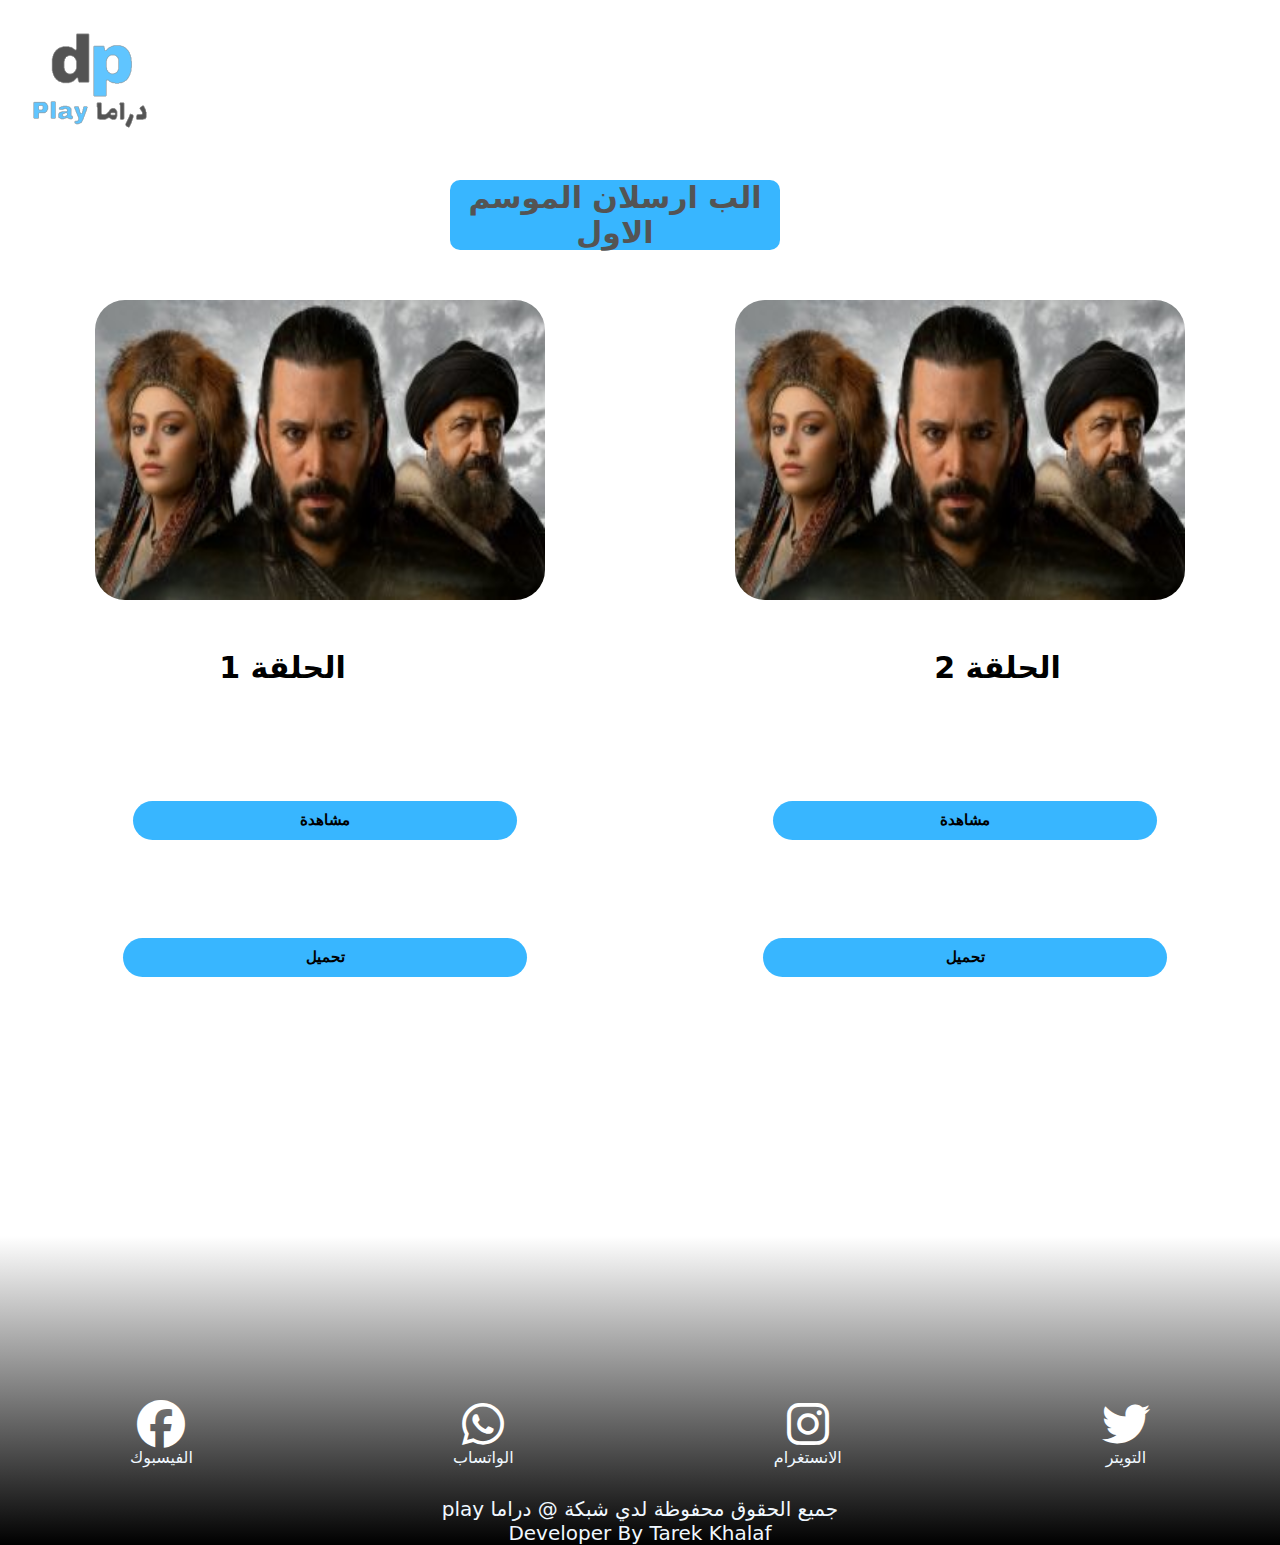
<file: index.html>
<!DOCTYPE html>
<html lang="en">
<head>
    <meta charset="UTF-8">
    <meta http-equiv="X-UA-Compatible" content="IE=edge">
    <meta name="viewport" content="width=device-width, initial-scale=1.0">
    <title>الب ارسلان الموسم الاول</title>
    <link rel="icon" type="image/png" href="logo1.png">
    <link rel="stylesheet" href="drama.css">
    <link rel="stylesheet" href="https://cdnjs.cloudflare.com/ajax/libs/font-awesome/6.2.1/css/all.min.css">
</head>
<body align="center">
    <header>
      <h2><a href="#" class="logo"><img src="logo1.png" height="100px" width="120px"></a></h2>

    </header>
    <h2><a href="#" class="logo1">الب ارسلان الموسم الاول</a></h2>

    <div class="imag4">
        <img  class="imag2" src="alp.jpg" width="450" height="300" >
    <img  class="imag3" src="alp.jpg" width="450" height="300" >
    
    </div>

    
   <div class="alp03">
    <h1 class="alb3" >الحلقة 1</h1>
    <h1 class="alb4" >الحلقة 2</h1>
   </div>
    
   


        
   
    
    <form action="insert.html" method="post">
        <div class="button6">
        <button  class="button2" name='upload' > مشاهدة </button>
        <button  class="button4" name='upload' > مشاهدة </button>
    </div>


    <br><br>
    </form>
      
    
        <div class="button7">
          <a class="button3" download="الب ارسلان" href="dp.mp4" style="color: black;">تحميل</a></button>
        <a class="button5"   download="الب ارسلان" href="dp.mp4" style="color: black;">تحميل</a></button>
       
    </div>

    <br><br>

  
    <div class="don">
        <div class="don1">
          <div class="don01">
          <a href="https://www.facebook.com/profile.php?=100019605750611"><i class="fa-brands fa-facebook fa-3x" style="margin-top: 60px; color: rgb(255, 255, 255);"></i></a>
          </div>
        <span style="color: aliceblue;">الفيسبوك</span>
        </div>
      
        <div class="don2">
          <div class="don02">
          <a href= "https://wa.me/+0201066817259" ><i class="fa-brands fa-whatsapp fa-3x" style="margin-top: 60px; color: rgb(255, 255, 255);"></i></a>
              </form>
          </div>
        <span style="color: aliceblue;">الواتساب</span>
        </div> 
      
        <div class="don3">
          <div class="don03">
          <a href="https://www.instagram.com/tarekk_khalaf/?utm_source=qr"><i class="fa-brands fa-instagram fa-3x" style="margin-top: 60px; color: rgb(255, 255, 255);"></i></a>
          </div>
        <span style="color: aliceblue;">الانستغرام</span>
        </div> 
      
        <div class="don4">
          <div class="don04">
          <a href="https://twitter.com/TarekKhalaf2002?s=09"><i class="fa-brands fa-twitter fa-3x" style="margin-top: 60px; color: rgb(255, 255, 255); "></i></a>
          </div>
        <span style="color: aliceblue;">التويتر</span>
        </div> 
      </div> 
      <p style="color: aliceblue; font-size: 20px; margin-top: 20px;">
           play جميع الحقوق محفوظة لدي شبكة @ دراما 
           <br>
      </p>
                  <p style="color: aliceblue; font-size: 20px;">
                   Developer By Tarek Khalaf 
      
                  <br>
                   </p> 
    

</body>
</html>
</file>
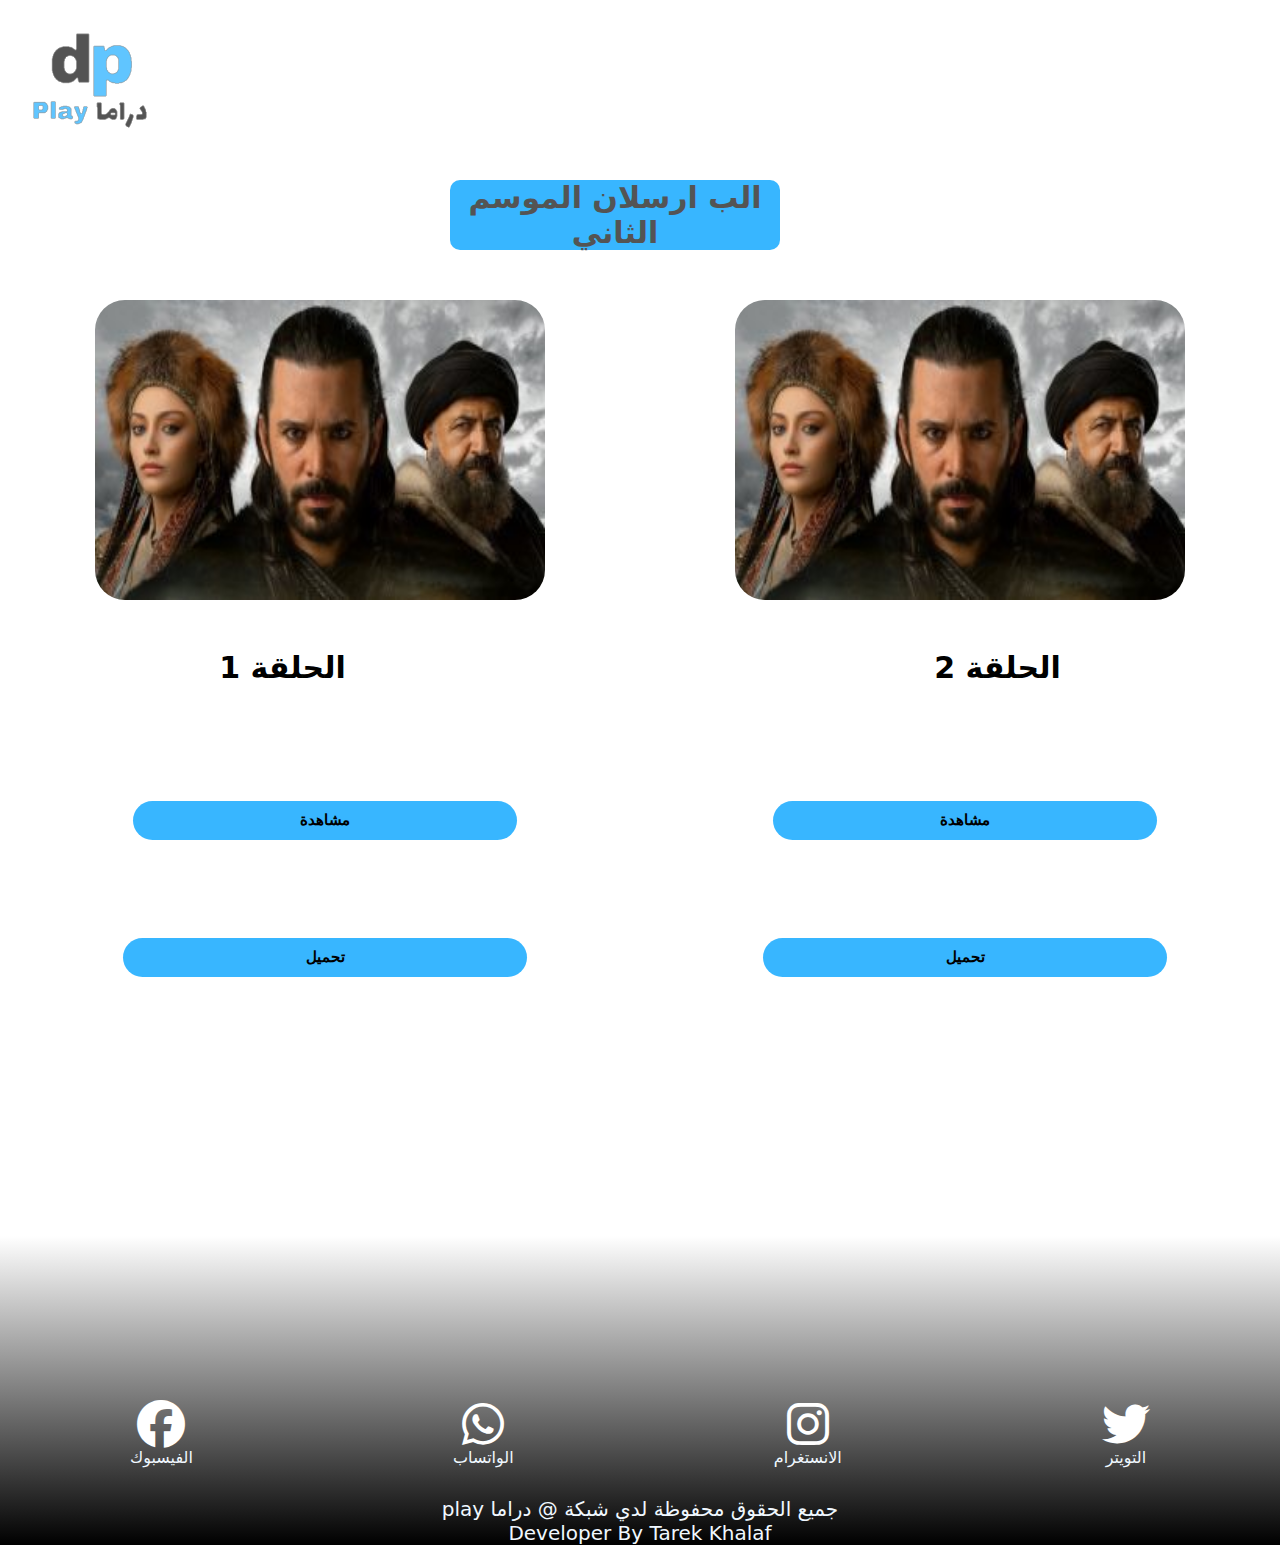
<file: index1.html>
<!DOCTYPE html>
<html lang="en">
<head>
    <meta charset="UTF-8">
    <meta http-equiv="X-UA-Compatible" content="IE=edge">
    <meta name="viewport" content="width=device-width, initial-scale=1.0">
    <title>الب ارسلان الموسم الثاني</title>
    <link rel="icon" type="image/png" href="logo1.png">
    <link rel="stylesheet" href="drama.css">
    <link rel="stylesheet" href="https://cdnjs.cloudflare.com/ajax/libs/font-awesome/6.2.1/css/all.min.css">
</head>
<body align="center">
    <header>
      <h2><a href="#" class="logo"><img src="logo1.png" height="100px" width="120px"></a></h2>

    </header>
    <h2><a href="#" class="logo1">الب ارسلان الموسم الثاني</a></h2>

    <div class="imag4">
        <img  class="imag2" src="alp.jpg" width="450" height="300" >
    <img  class="imag3" src="alp.jpg" width="450" height="300" >
    
    </div>

    
   <div class="alp03">
    <h1 class="alb3" >الحلقة 1</h1>
    <h1 class="alb4" >الحلقة 2</h1>
   </div>
    
   


        
   
    
    <form action="insert.html" method="post">
        <div class="button6">
        <button  class="button2" name='upload' > مشاهدة </button>
        <button  class="button4" name='upload' > مشاهدة </button>
    </div>


    <br><br>
    </form>
      
    <div class="button7">
      <a class="button3" download="الب ارسلان" href="dp.mp4" style="color: black;">تحميل</a></button>
    <a class="button5"   download="الب ارسلان" href="dp.mp4" style="color: black;">تحميل</a></button>
   
</div>

    <br><br>

    </form>
    <div class="don">
        <div class="don1">
          <div class="don01">
          <a href="https://www.facebook.com/profile.php?=100019605750611"><i class="fa-brands fa-facebook fa-3x" style="margin-top: 60px; color: rgb(255, 255, 255);"></i></a>
          </div>
        <span style="color: aliceblue;">الفيسبوك</span>
        </div>
      
        <div class="don2">
          <div class="don02">
          <a href= "https://wa.me/+0201066817259" ><i class="fa-brands fa-whatsapp fa-3x" style="margin-top: 60px; color: rgb(255, 255, 255);"></i></a>
              </form>
          </div>
        <span style="color: aliceblue;">الواتساب</span>
        </div> 
      
        <div class="don3">
          <div class="don03">
          <a href="https://www.instagram.com/tarekk_khalaf/?utm_source=qr"><i class="fa-brands fa-instagram fa-3x" style="margin-top: 60px; color: rgb(255, 255, 255);"></i></a>
          </div>
        <span style="color: aliceblue;">الانستغرام</span>
        </div> 
      
        <div class="don4">
          <div class="don04">
          <a href="https://twitter.com/TarekKhalaf2002?s=09"><i class="fa-brands fa-twitter fa-3x" style="margin-top: 60px; color: rgb(255, 255, 255); "></i></a>
          </div>
        <span style="color: aliceblue;">التويتر</span>
        </div> 
      </div> 
      <p style="color: aliceblue; font-size: 20px; margin-top: 20px;">
           play جميع الحقوق محفوظة لدي شبكة @ دراما 
           <br>
      </p>
                  <p style="color: aliceblue; font-size: 20px;">
                   Developer By Tarek Khalaf 
      
                  <br>
                   </p> 
    

</body>
</html>
</file>
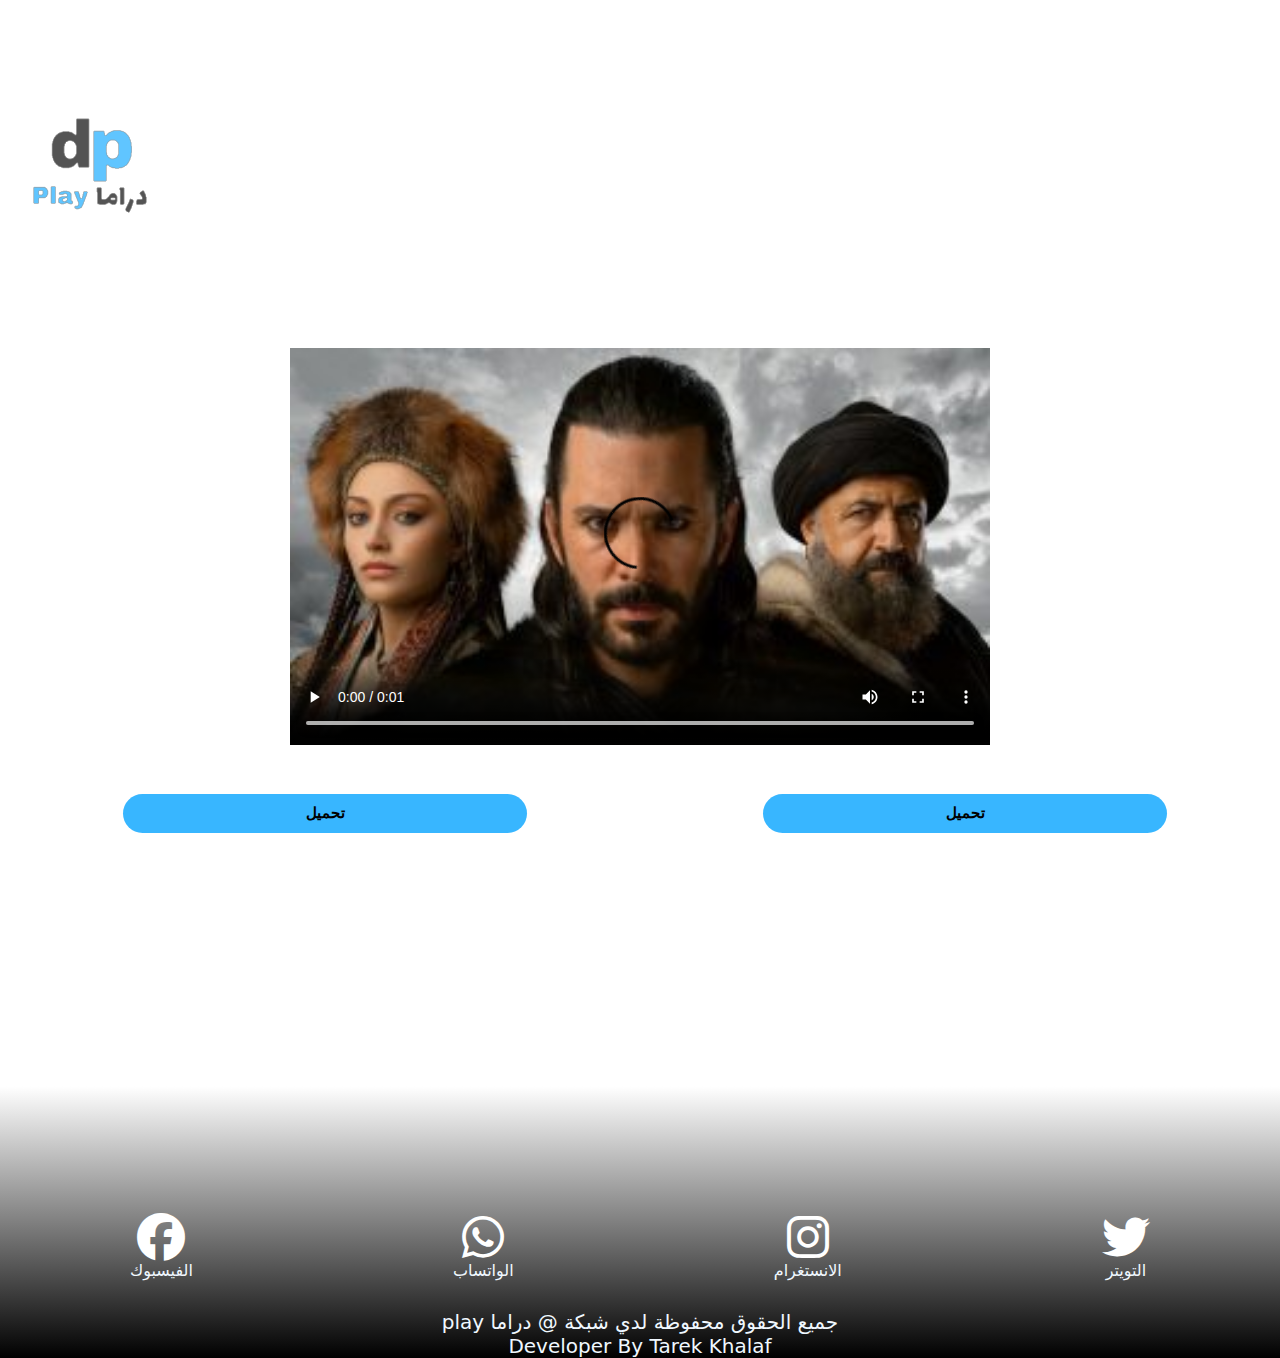
<file: insert.html>
<!DOCTYPE html>
<html lang="en">
<head>
    <meta charset="UTF-8">
    <meta http-equiv="X-UA-Compatible" content="IE=edge">
    <meta name="viewport" content="width=device-width, initial-scale=1.0">
    <title>الب ارسلان </title>
    <link rel="icon" type="image/png" href="logo1.png">
    <link rel="stylesheet" href="drama.css">
    <link rel="stylesheet" href="https://cdnjs.cloudflare.com/ajax/libs/font-awesome/6.2.1/css/all.min.css">
</head>
<body align="center" style=" background-color: hsl(0, 0%, 52%); 
height: 100%;
font-family: system-ui; margin-top: 100px;">
 <header>
    <h2><a href="#" class="logo" style=" font-size: 30px;
      
      border-radius: 10px;
      display: flex;
      margin-top: 15px;"><img src="logo1.png" height="100px" width="120px"></a></h2>
</header>

    <video class="photo" controls width="600" height="400" poster="alp.jpg" >
        <source src="dp.mp4"  type="video/mp4">
        
        
        هذا المتصفح لا يدعم الفديو 
    </video> 
    <div class="button7">
      <a class="button3" download="الب ارسلان" href="dp.mp4" style="color: black;">تحميل</a></button>
    <a class="button5"   download="الب ارسلان" href="dp.mp4" style="color: black;">تحميل</a></button>
   
</div>
    
    <div class="don" style="width: 100%;
    display: flex;
    justify-content: space-around;
    flex-wrap: wrap;
    margin: 30px auto;
    margin-top: 300px;">
        <div class="don1">
          <div class="don01">
          <a href="https://www.facebook.com/profile.php?=100019605750611"><i class="fa-brands fa-facebook fa-3x" style="margin-top: 60px; color: rgb(255, 255, 255);"></i></a>
          </div>
        <span style="color: aliceblue;">الفيسبوك</span>
        </div>
      
        <div class="don2">
          <div class="don02">
          <a href= "https://wa.me/+0201066817259" ><i class="fa-brands fa-whatsapp fa-3x" style="margin-top: 60px; color: rgb(255, 255, 255);"></i></a>
              </form>
          </div>
        <span style="color: aliceblue;">الواتساب</span>
        </div> 
      
        <div class="don3">
          <div class="don03">
          <a href="https://www.instagram.com/tarekk_khalaf/?utm_source=qr"><i class="fa-brands fa-instagram fa-3x" style="margin-top: 60px; color: rgb(255, 255, 255);"></i></a>
          </div>
        <span style="color: aliceblue;">الانستغرام</span>
        </div> 
      
        <div class="don4">
          <div class="don04">
          <a href="https://twitter.com/TarekKhalaf2002?s=09"><i class="fa-brands fa-twitter fa-3x" style="margin-top: 60px; color: rgb(255, 255, 255); "></i></a>
          </div>
        <span style="color: aliceblue;">التويتر</span>
        </div> 
      </div> 
      <p style="color: aliceblue; font-size: 20px; margin-top: 20px;">
           play جميع الحقوق محفوظة لدي شبكة @ دراما 
           <br>
      </p>
                  <p style="color: aliceblue; font-size: 20px;">
                   Developer By Tarek Khalaf 
      
                  <br>
                   </p> 
</body>
</html>
</file>
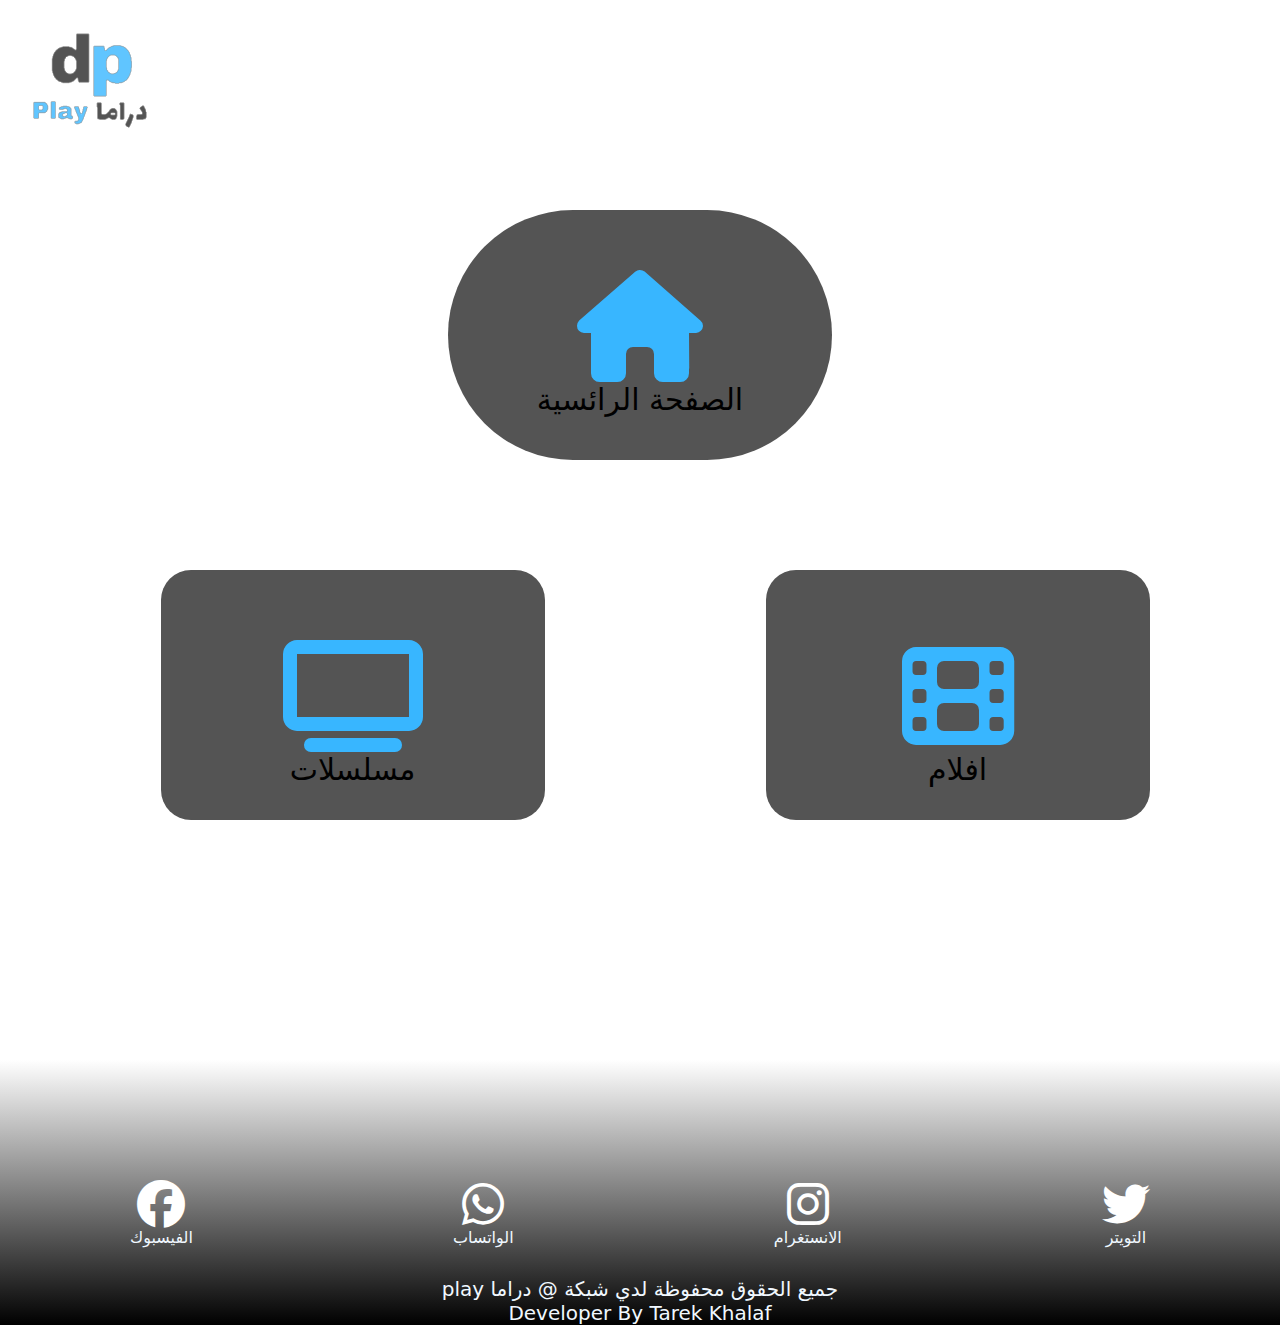
<file: PlayDrama.html>
<!DOCTYPE html>
<html lang="en">
<head>
    <meta charset="UTF-8">
    <meta http-equiv="X-UA-Compatible" content="IE=edge">
    <meta name="viewport" content="width=device-width, initial-scale=1.0">
    <title>Play Drama</title>
    <link rel="icon" type="image/png" href="logo1.png">
    <link rel="stylesheet" href="drama.css">
    <link rel="stylesheet" href="https://cdnjs.cloudflare.com/ajax/libs/font-awesome/6.2.1/css/all.min.css">
</head>
<body align="center">
    <header>
        <h2><a href="logo1.png" class="logo" ><img src="logo1.png" height="100px" width="120px"></a></h2>
        
    </header>
    
  

        <div class="text1">
            <div class="text2">
            <a href="PlayDrama.html"><i class="fa-solid fa-house fa-7x " style="margin-top: 60px; color: #38B6FF"></i></a>
            </div>
        <span>الصفحة الرائسية </span>
        </div>
 <div class="product-list">  
  <div class="tarek">
    <div class="shahd">
        <div class="shahd1" >
    <a href="darma.html"><i class="fa-solid fa-tv fa-7x" style="color: #38B6FF; margin-top: 70px;" ></i></a>
        </div>

    <span> مسلسلات </span>
    
    </div>


    <div class="shahd2">
        <div class="shahd3" >
    <a href="drama1.html"><i class="fa-solid fa-film fa-7x" style="color: #38B6FF; margin-top: 70px;" ></i></a>
        </div>

    <span> افلام </span>
    </div>
  </div>
 </div> 

<div class="don">
  <div class="don1">
    <div class="don01">
    <a href="https://www.facebook.com/profile.php?=100019605750611"><i class="fa-brands fa-facebook fa-3x" style="margin-top: 60px; color: rgb(255, 255, 255);"></i></a>
    </div>
  <span style="color: aliceblue;">الفيسبوك</span>
  </div>

  <div class="don2">
    <div class="don02">
    <a href= "https://wa.me/+0201066817259" ><i class="fa-brands fa-whatsapp fa-3x" style="margin-top: 60px; color: rgb(255, 255, 255);"></i></a>
        </form>
    </div>
  <span style="color: aliceblue;">الواتساب</span>
  </div> 

  <div class="don3">
    <div class="don03">
    <a href="https://www.instagram.com/tarekk_khalaf/?utm_source=qr"><i class="fa-brands fa-instagram fa-3x" style="margin-top: 60px; color: rgb(255, 255, 255);"></i></a>
    </div>
  <span style="color: aliceblue;">الانستغرام</span>
  </div> 

  <div class="don4">
    <div class="don04">
    <a href="https://twitter.com/TarekKhalaf2002?s=09"> <i class="fa-brands fa-twitter fa-3x" style="margin-top: 60px; color: rgb(255, 255, 255); "></i></a>
    </div>
  <span style="color: aliceblue;">التويتر</span>
  </div> 
</div> 
<p style="color: aliceblue; font-size: 20px; margin-top: 20px;">
     play جميع الحقوق محفوظة لدي شبكة @ دراما 
     <br>
</p>
            <p style="color: aliceblue; font-size: 20px;">
             Developer By Tarek Khalaf 

            <br>
             </p> 



    
</body>
</html>
</file>
<file: drama.css>
body{
    background: -webkit-repeating-linear-gradient(#ffffff,#ffffff,#ffffff,#ffffff,#ffffff,#000000);
    height: 100hv;
    font-family: system-ui;
}

*{
    margin: 0; 
    padding: 0;
}
a{
    text-decoration: none;
    color: #fff;
}
header{
    width: 95%;
    z-index: 100;
    display: flex;
    justify-content: space-between;
    align-items: center;
    margin: 30px;
}
header h2 .logo{
    font-size: 10px;
    text-transform: uppercase;
    display: flex;
    

    
    
    
    
}
.logo1{
    background-color:#38B6FF;
    border-radius: 10px;
    margin-left: 450px;
    margin-top: 50px;
    margin-right: 500px;
    font-size: 30px;
    display: flex;
    color: #545454;

    
}
header ul{
    display: flex;
    justify-content: center;
    align-items: center;
    list-style: none;

    
}
header ul li{
    margin-right: 30px;
}
header ul li{
    padding: 6px 15px;
}
header ul li a:hover{
    background-color: #fff;
    color: #200016;
}
.imag1{
    justify-content: center;
    align-items: center;
    margin-left: 550px;
    margin-top: 100px;
    border-radius: 30px;

    
}
.imag2{
    border-radius: 30px;


    
}
.imag3{
    border-radius: 30px;


    
}
.imag4{
    width: 100%;
    display: flex;
    justify-content: space-around;
    flex-wrap: wrap;
    margin: 50px auto;    
}
.button1{
    border: none;
    padding: 10px;
    width: 40%;
    font-weight: bold;
    font-size: 15px;
    cursor: pointer;
    font-family: 'Courier New', Courier, monospace;
    margin-bottom: 15px;
    background-color: #38B6FF;
    margin-left: 550px;
    border-radius: 30px;
    color: black;
    
}
.button2{
    border: none;
    padding: 10px;
    width: 30%;
    font-weight: bold;
    font-size: 15px;
    background-color: #38B6FF;
    cursor: pointer;
    font-family: 'Courier New', Courier, monospace;
    margin-bottom: 15px;
    border-radius: 30px;
    

    
}
.button3{
    border: none;
    padding: 10px;
    width: 30%;
    font-weight: bold;
    font-size: 15px;
    background-color: #38B6FF;
    cursor: pointer;
    font-family: 'Courier New', Courier, monospace;
    margin-bottom: 15px;
    border-radius: 30px;
    
}
.button4{
    border: none;
    padding: 10px;
    width: 30%;
    font-weight: bold;
    font-size: 15px;
    background-color: #38B6FF;
    cursor: pointer;
    font-family: 'Courier New', Courier, monospace;
    margin-bottom: 15px;
    border-radius: 30px;
    
}
.button5{
    border: none;
    padding: 10px;
    width: 30%;
    font-weight: bold;
    font-size: 15px;
    background-color:#38B6FF;
    cursor: pointer;
    font-family: 'Courier New', Courier, monospace;
    margin-bottom: 15px;
    border-radius: 30px;
}
.button6{
    margin-bottom: 5px;
    width: 100%;
    padding: 5px;
    font-family: 'Courier New', Courier, monospace;
    font-size: 15px;
    font-weight: bold;
    display: flex;
    justify-content: space-around;
    flex-wrap: wrap;
    margin-top: 70px;
    


}
.button7{
    margin-bottom: 5px;
    width: 100%;
    padding: 5px;
    font-family: 'Courier New', Courier, monospace;
    font-size: 15px;
    font-weight: bold;
    display: flex;
    justify-content: space-around;
    flex-wrap: wrap;
    margin-top: 30px;
    

}
.alb1{
    color: black;
    font-size: 35px;
    height: 2.5cm;
    margin-left: 550px;
}
.alb2{
    color: black;
    font-size: 30px;
    height: 2cm;
    margin-left: 550px;
}
.alb3{
    
    font-size: 30px;
    height: 2cm;
    margin-right: 50px;
    color: black;
    display: flex;
}
.alb4{
    font-size: 30px;
    height: 2cm;
    margin-left: 100px;
    color: black;
    display: flex;
    
}

       

.alp03{
    width: 100%;
    display: flex;
    justify-content: space-around;
    flex-wrap: wrap;
       
}
 
    

.photo{
    margin-top: 100px;
    width: 700px;
    right: 500px;
}
.text1{
    background-color: #545454;
    border-radius:400px;
    width:30%;
    height: 250px;
    margin-top:50px;
    display: inline-block;
}
    
.text1 span{
    font-size: 30px;
}

.shahd{
    background-color: #545454;
    border-radius: 30px;
    width:30%;
    height: 250px;
    margin-left: 50px;
    margin-top: 100px;

    
    
}
.shahd span{
    font-size: 30px;
}
.shahd2{
    background-color: #545454;
    border-radius: 30px;
    width:30%;
    height: 250px;
    margin-right: 20px;
    margin-top: 100px;

}
.shahd2 span{
    font-size: 30px;}
.tarek{
    width: 100%;
    display: flex;
    justify-content: space-around;
    flex-wrap: wrap;
    margin: 30px auto;
    margin-top: 10px;
}
.container{
    width: 100%;
    justify-content: space-around;
    flex-wrap: wrap;
    margin: 30px auto;
    padding: 0;
    margin-top: -300px;
    margin-left: -1000px;
    
    
}
.container input{
    width: 800px;
    height: 50px;
    margin-right: 200px;
    background-color:#121212;
    color: #fff;
    border-radius: 10px;
    padding: 0;
    margin-top: 100px;

    

}
.container button{
    width: 300px;
    height: 50px;
    background-color: #38B6ff;
    border-radius: 10px;
    padding-left: 10px;
    margin-top: 30px;
    display: inline;
    margin-right: 200px;

}
.don{
    width: 100%;
    display: flex;
    justify-content: space-around;
    flex-wrap: wrap;
    margin: 30px auto;
    margin-top: 300px;

}
.photo{
    margin-bottom: 10px;
}
.tr1{
    margin-left: -1600px;
    display: inline-block;
    margin-top: 10px;
    padding: 0;
    margin-right: 100px;
    
}
.tr01{
    display: inline-block;
    margin-top: 10px;
    padding: 0;
    width: 50%;
    margin-left: 25%;

    
    
}
.td1{
    margin-left: -60px;
    margin-top: 10px;
    margin-bottom: 10px;
    display: inline-block;


}
.td01{
    margin-left: 80px;
    display: inline-block;
    margin-bottom: 10px;
    margin-top: 10px;
    width: 300px;
    


}
.td2{
    margin-top: 10px;

}
.td02{
    margin-top: 10px;}
.td3{
    margin-top: 10px;
    display: inline-block;
    margin-top: 10px;

}
.td03{
    margin-top: 10px;
    display: inline-block;
    margin-top: 10px;

}
.img11{
    border-radius: 30px;
}
</file>
